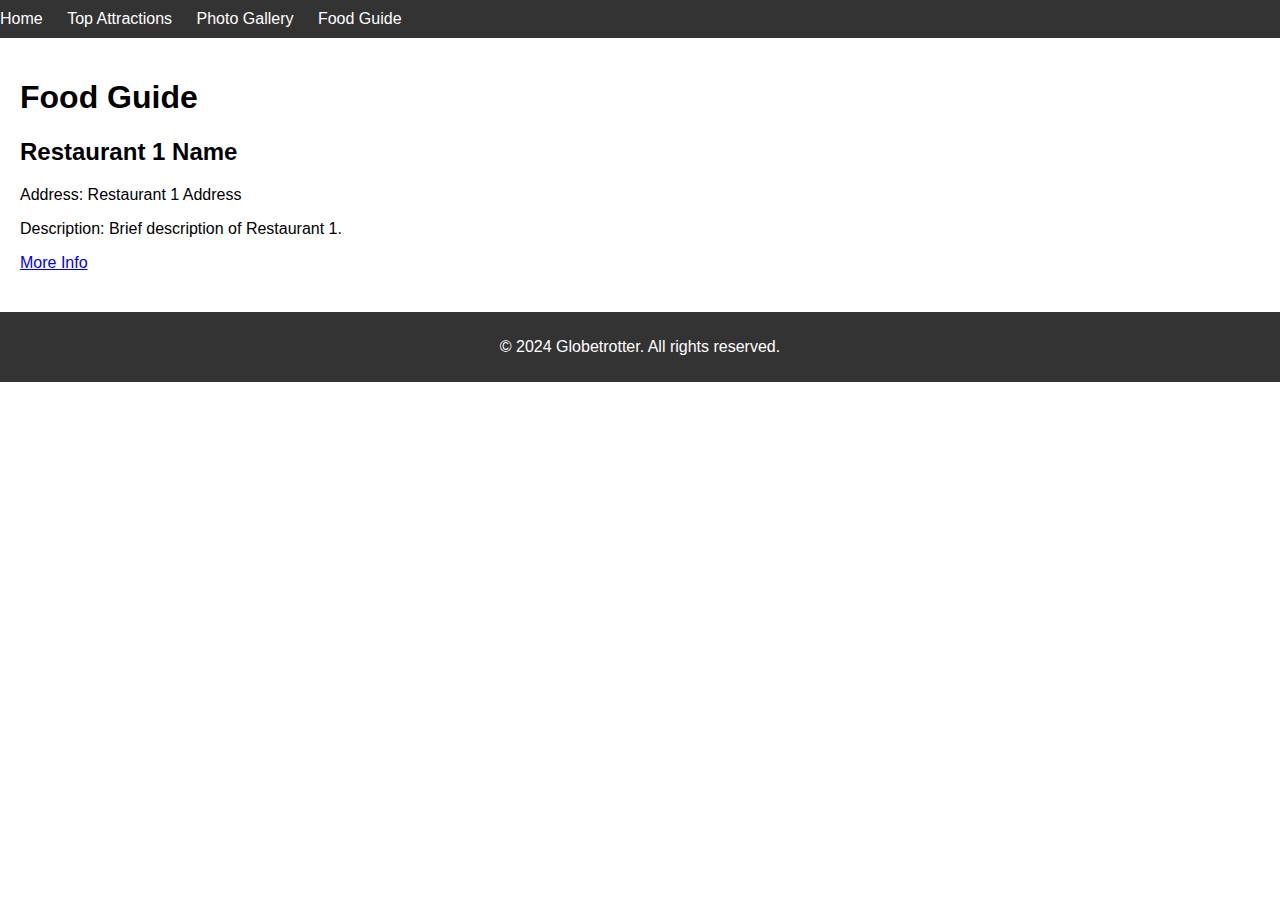
<file: food_guide.html>
<!DOCTYPE html>
<html lang="en">
<head>
    <meta charset="UTF-8">
    <meta name="viewport" content="width=device-width, initial-scale=1.0">
    <title>Globetrotter - Food Guide</title> <!-- Change this based on the chosen guide section -->
    <link rel="stylesheet" href="styles.css">
</head>
<body>
    <header>
        <nav>
            <ul>
                <li><a href="index.html">Home</a></li>
                <li><a href="top_attractions.html">Top Attractions</a></li>
                <li><a href="photo_gallery.html">Photo Gallery</a></li>
                <li><a href="food_guide.html">Food Guide</a></li> <!-- Change this based on the chosen guide section -->
            </ul>
        </nav>
    </header>
    <main>
        <section id="food-guide">
            <h1>Food Guide</h1> <!-- Change this based on the chosen guide section -->
            <div class="entry">
                <h2>Restaurant 1 Name</h2>
                <p>Address: Restaurant 1 Address</p>
                <p>Description: Brief description of Restaurant 1.</p>
                <a href="#">More Info</a>
            </div>
            <!-- Repeat this for other entries -->
        </section>
    </main>
    <footer>
        <p>&copy; 2024 Globetrotter. All rights reserved.</p>
    </footer>
</body>
</html>
</file>
<file: styles.css>
/* styles.css */

/* Global Styles */
body {
    font-family: Arial, sans-serif;
    margin: 0;
    padding: 0;
}

header {
    background-color: #333;
    color: #fff;
    padding: 10px 0;
}

nav ul {
    list-style-type: none;
    margin: 0;
    padding: 0;
}

nav ul li {
    display: inline;
    margin-right: 20px;
}

nav ul li a {
    color: #fff;
    text-decoration: none;
}

main {
    padding: 20px;
}

footer {
    background-color: #333;
    color: #fff;
    text-align: center;
    padding: 10px 0;
}

/* Specific Page Styles */
#home img, .gallery img {
    width: 100%;
    height: auto;
}

.attraction, .entry, .gallery {
    margin-bottom: 20px;
}

@media (min-width: 768px) {
    /* Adjust styles for tablets and desktops */
    .attraction, .entry, .gallery {
        width: 30%;
        margin-right: 3%;
    }

    .attraction:nth-child(3n), .entry:nth-child(3n), .gallery:nth-child(3n) {
        margin-right: 0;
    }
}
</file>
